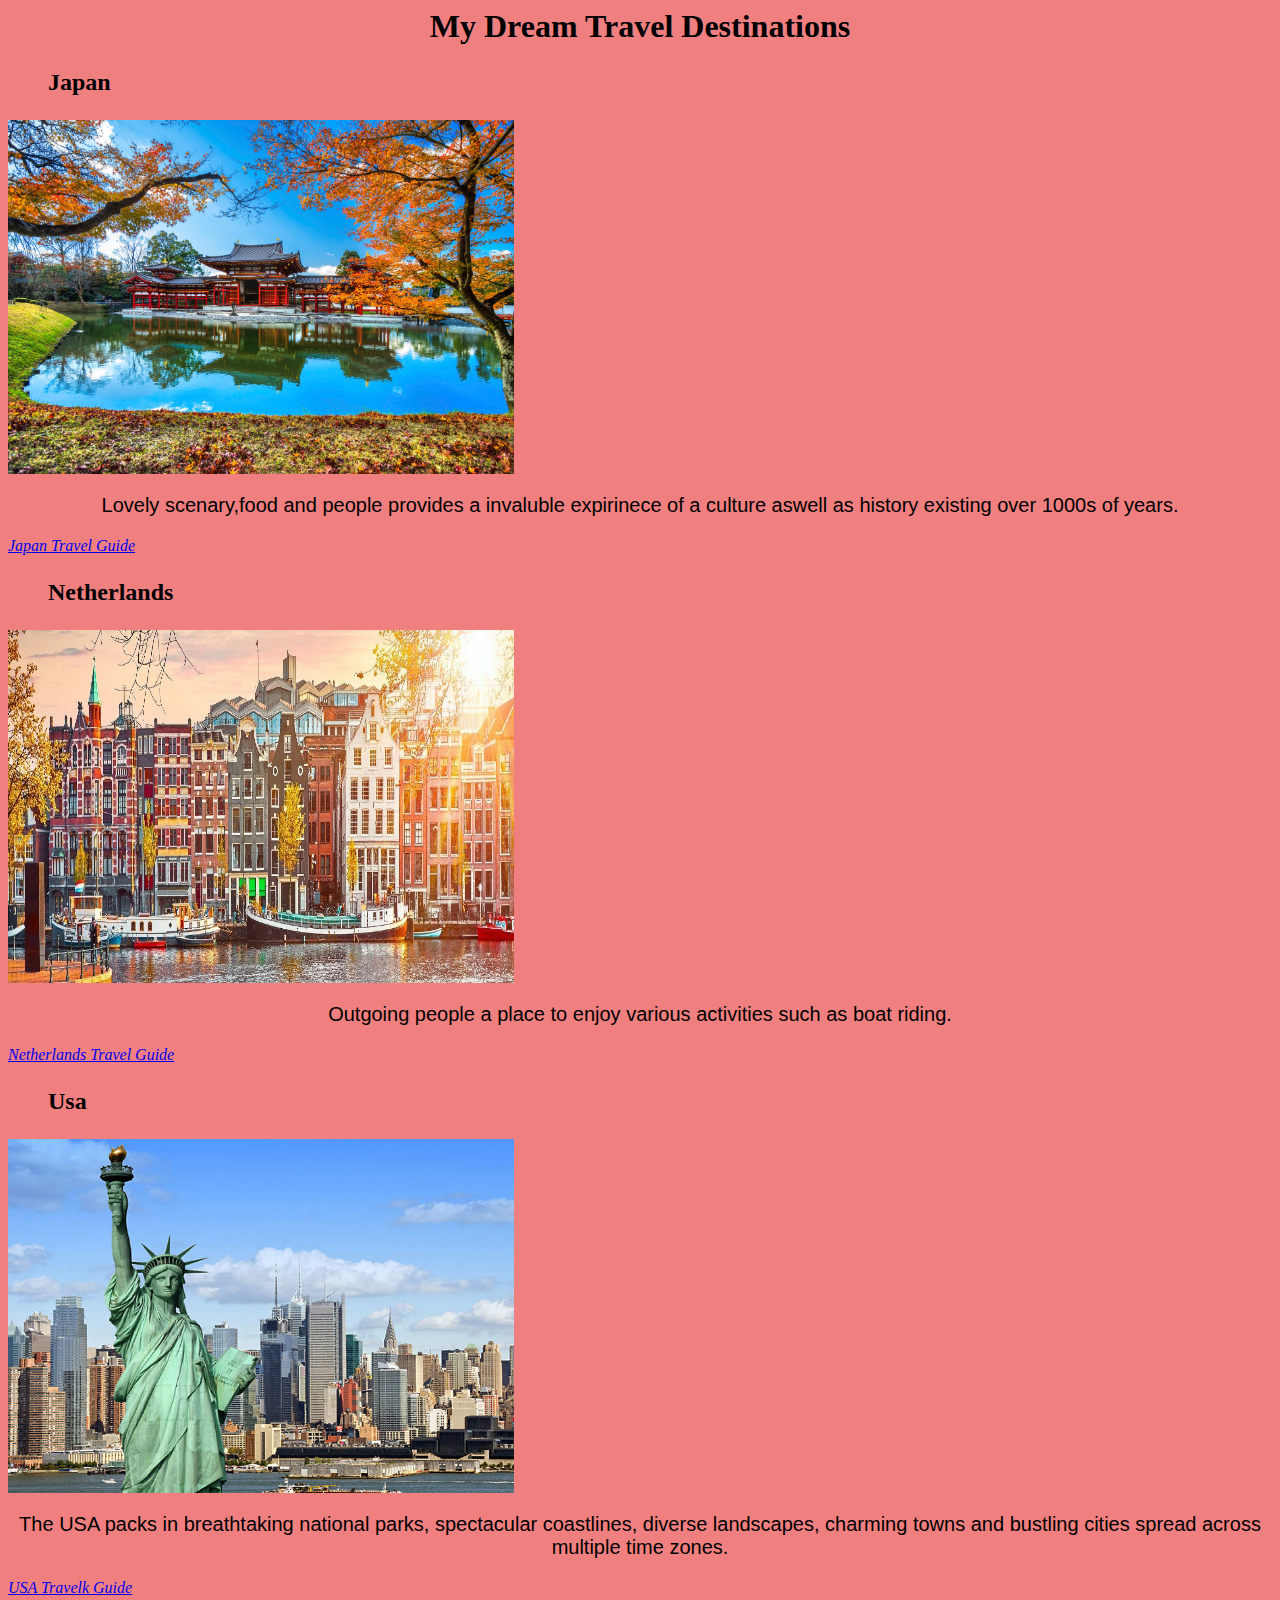
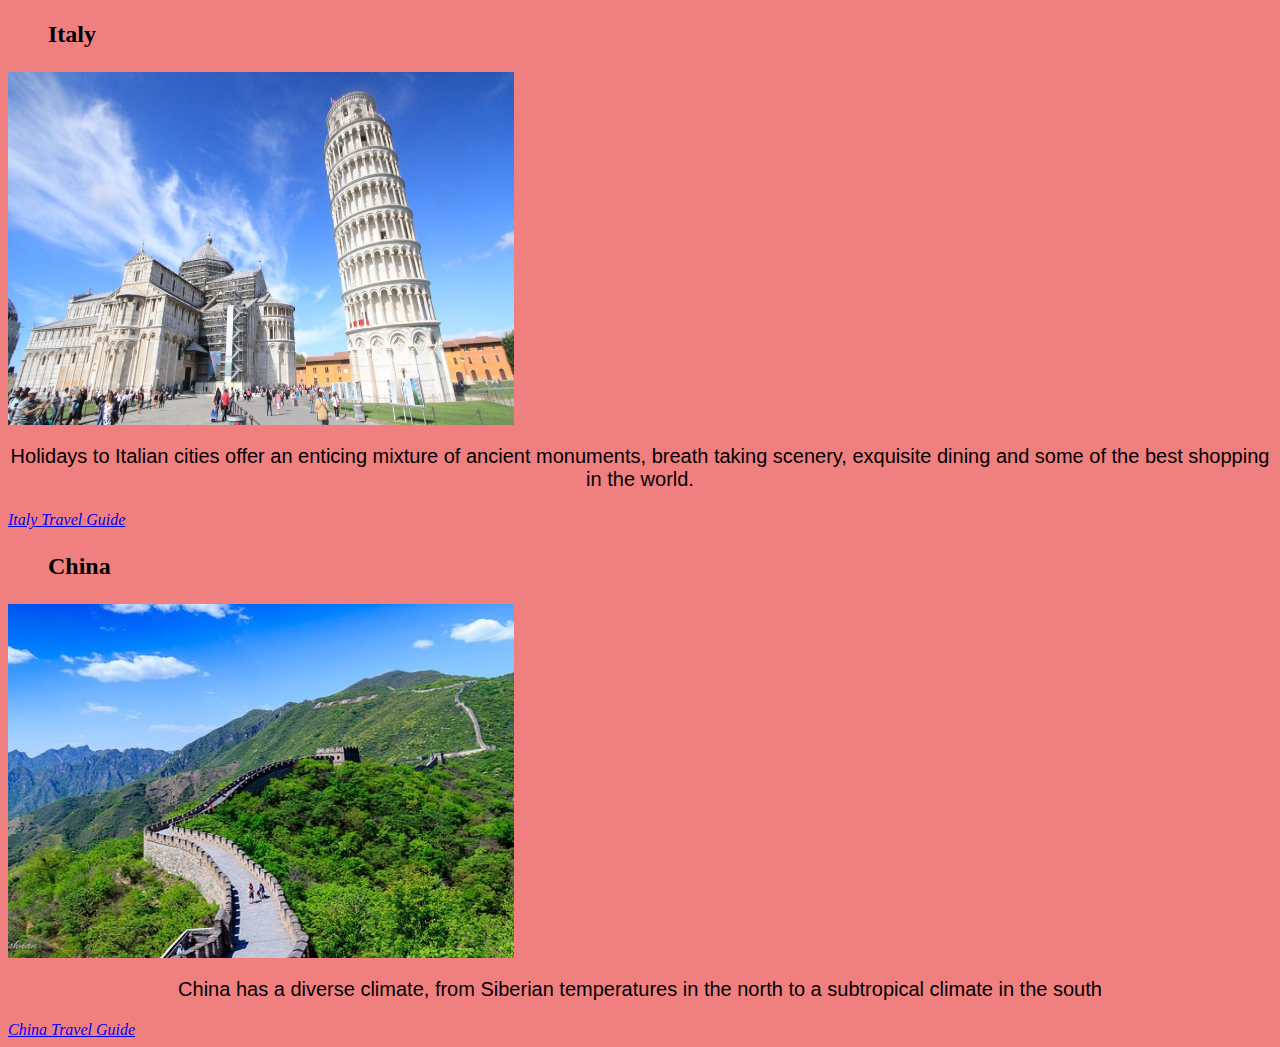
<file: Index.html>
<html>
    <link rel="stylesheet" href="DreamTravel.css">
    <title>Dream Destinations</title>
    <h1>
        My Dream Travel Destinations
    </h1>
   <h2> <ol> Japan</ol></h2>
    <img src="Japan.jpeg" alt="Breathtaking Temple">
    <p>Lovely scenary,food and people provides a invaluble expirinece of a culture aswell as history existing over 1000s of years.</p>
    <em><a href="https://www.theblondeabroad.com/ultimate-japan-travel-guide/">Japan Travel Guide</a></em>
    

        <h2><ol>Netherlands</ol></h2>
        <img src="77.jpg" alt="Famous street for shopping and canal boating">
        <p>Outgoing people a place to enjoy various activities such as boat riding.</p>
        <em><a href="https://www.theblondeabroad.com/ultimate-japan-travel-guide/">Netherlands Travel Guide</a></em>

        <h2><ol>Usa</ol></h2>
        <img src="newyork.jpeg" alt="The iconic Statue Of Liberty" >
        <p>The USA packs in breathtaking national parks, spectacular coastlines, diverse landscapes, charming towns and bustling cities spread across multiple time zones.</p>
        <em><a href="https://www.theblondeabroad.com/ultimate-usa-travel-guide/">USA Travelk Guide</a></em>

        <h2><ol>Italy</ol></h2>
        <img src="leaningtower.jpeg" alt="The Leaning Tower Of Pisa" >
        <p>Holidays to Italian cities offer an enticing mixture of ancient monuments, breath taking scenery, exquisite dining and some of the best shopping in the world.</p>
       <em><a href="https://www.theblondeabroad.com/ultimate-italy-travel-guide/">Italy Travel Guide</a></em>
        
        <h2><ol>China</ol></h2>
        <img src="bridge.jpeg" alt="The Wall Of China" >
        <p>China has a diverse climate, from Siberian temperatures in the north to a subtropical climate in the south</p>
        <em><a href="https://www.theblondeabroad.com/ultimate-china-travel-guide/">China Travel Guide</a></em>
    </h3>
</html>
</file>
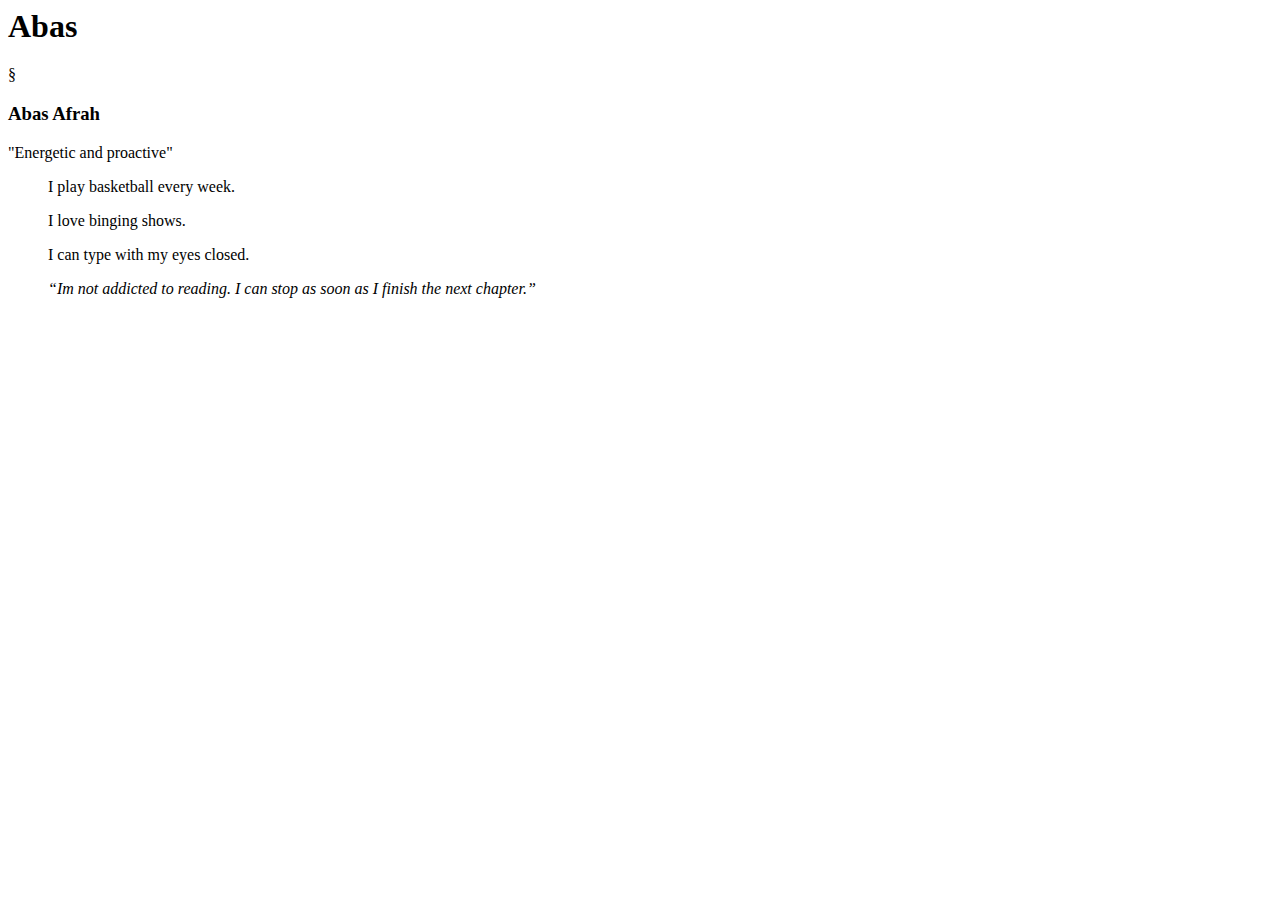
<file: my_profile.html>
<html>
    <title>
    
    </title>
    <h1><head>
        Abas
    </head></h1>
    <body>§
        <h3>
            Abas Afrah

        </h3>
        <p>
        "Energetic and proactive"

        </p>
            <ul>I play basketball every week.</ul>
            <ul>I love binging shows.</ul>
            <ul>I can type with my eyes closed.</ul>
        <em><blockquote>
            “Im not addicted to reading. I can stop as soon as I finish the next chapter.”
        </blockquote></em>
    </body>
</html>
</file>
<file: DreamTravel.css>
body {
    background-color: lightcoral;
}
h1{
    color: black;
    text-align: center;
}
h2{
    color: black;
    text-align: left;  
}
p{
    color: black;
    text-align: center;
    font-family: Arial;
    font-size: 20px;
}img{
    width: 40%;
    height: 40%;

}
</file>
